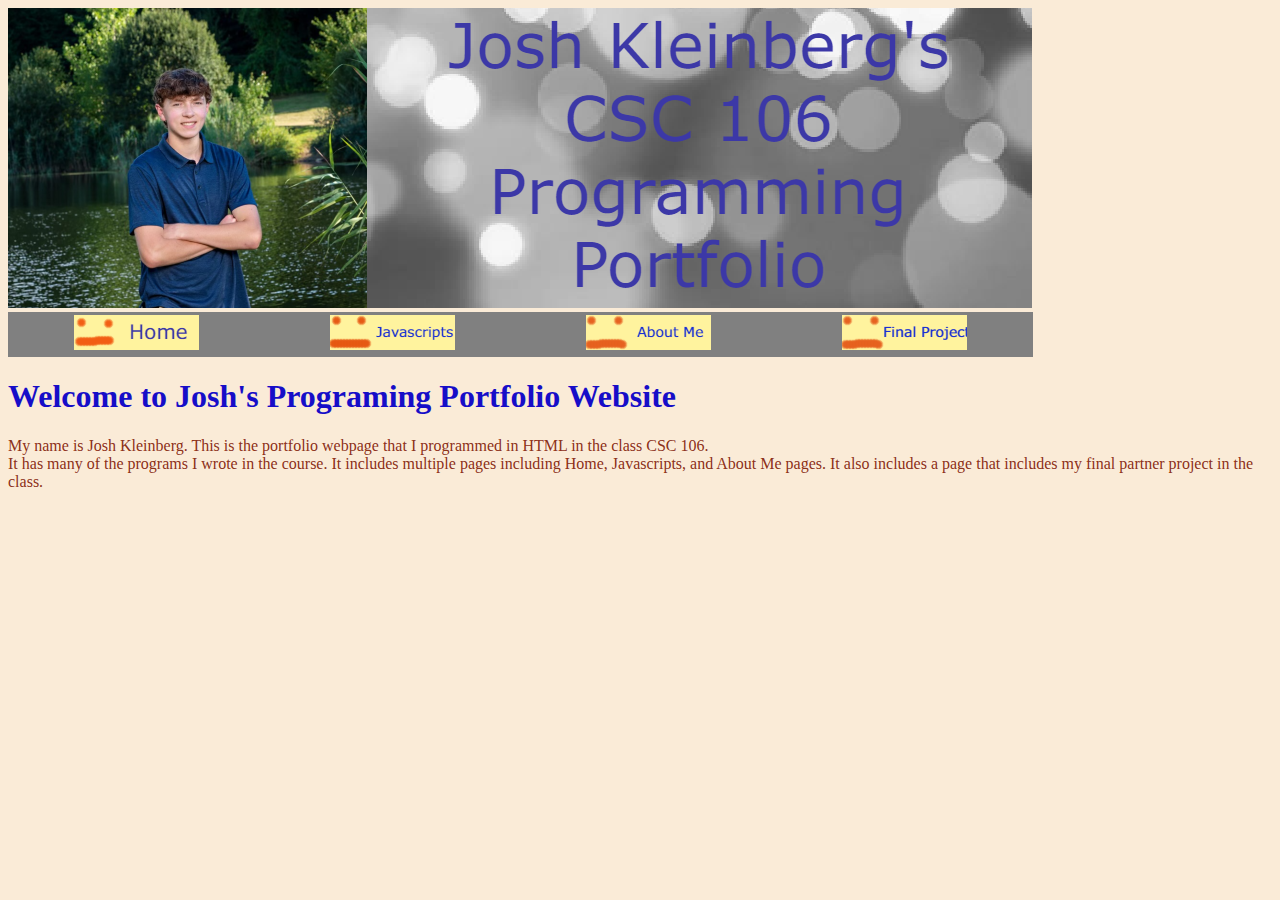
<file: index.html>
<!DOCTYPE html>
<html lang="en">
<head>
    <meta charset="UTF-8">
    <meta name="viewport" content="width=device-width, initial-scale=1.0">
    <title>Josh's Programing Portfolio Home</title>
    <link rel="stylesheet" href="style.css">
</head>
<body>
    <img src="joshkleinberg.jpg">

    <table id="buttons-table"width="1025px">
        <thead>
            <tr>
                <td align="center"><a href="index.html"><img src="home.png"></a></td>
                <td align="center"><a href="javascripts.html"><img src="javascripts.png"></a></td>
                <td align="center"><a href="about.html"><img src="about.png"></a></td>
                <td align="center"><a href="final.html"><img src="finalproject.png"></a></td>
            </tr>
        </thead>
    </table>
    <h1>Welcome to Josh's Programing Portfolio Website</h1>
    <p>My name is Josh Kleinberg. This is the portfolio webpage that I programmed in HTML in the class CSC 106.<br>
    It has many of the programs I wrote in the course. It includes multiple pages including Home, Javascripts, and About Me pages. It also includes a page that includes my final partner project in the class.</p>
</body>
</html>
</file>
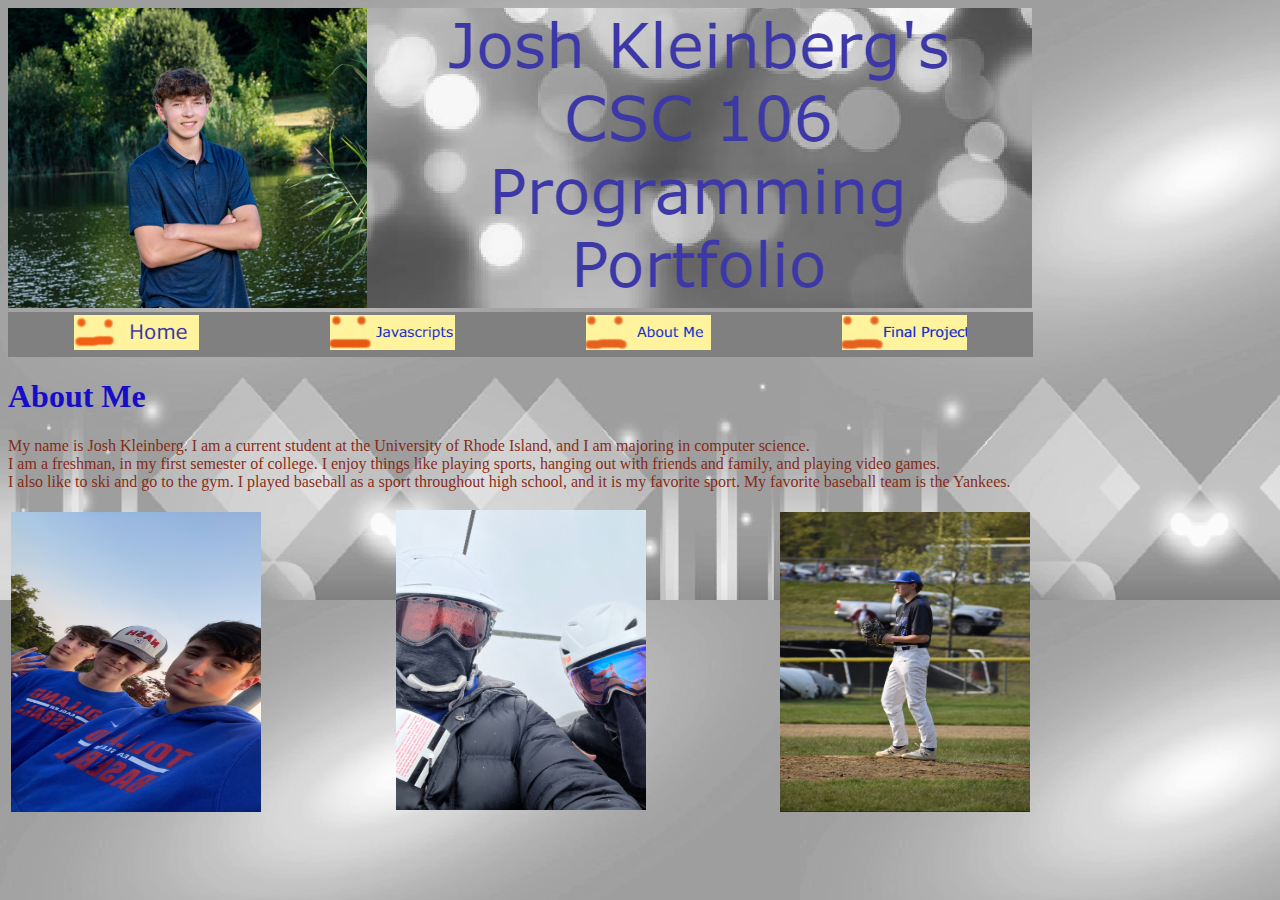
<file: about.html>
<!DOCTYPE html>
<html lang="en">
<head>
    <meta charset="UTF-8">
    <meta name="viewport" content="width=device-width, initial-scale=1.0">
    <title>Josh's About Me Page</title>
    <link rel="stylesheet" href="style.css">
</head>
<body id="custom-background">
    <img src="joshkleinberg.jpg">

    <table id="buttons-table"width="1025px">
        <thead>
            <tr>
                <td align="center"><a href="index.html"><img src="home.png"></a></td>
                <td align="center"><a href="javascripts.html"><img src="javascripts.png"></a></td>
                <td align="center"><a href="about.html"><img src="about.png"></a></td>
                <td align="center"><a href="final.html"><img src="finalproject.png"></a></td>
            </tr>
        </thead>
    </table>
    <h1>About Me</h1>
    <p>My name is Josh Kleinberg. I am a current student at the University of Rhode Island, and I am majoring in computer science.<br> 
    I am a freshman, in my first semester of college.
    I enjoy things like playing sports, hanging out with friends and family, and playing video games.<br>
    I also like to ski and go to the gym. I played baseball as a sport throughout high school, and it is my favorite sport. My favorite baseball team is the Yankees.</p>
    <table width="1025px">
        <thead>
            <tr>
                <td align="center"><img id="friends-image"src="friends.jpg"></td>
                <td align="center"><img id="skiing-image"src="skiing.jpg"></td>
                <td align="center"><img id="baseball-image"src="baseball.jpg"></td>
            </tr>
        </thead>
    </table>
</body>
</html>
</file>
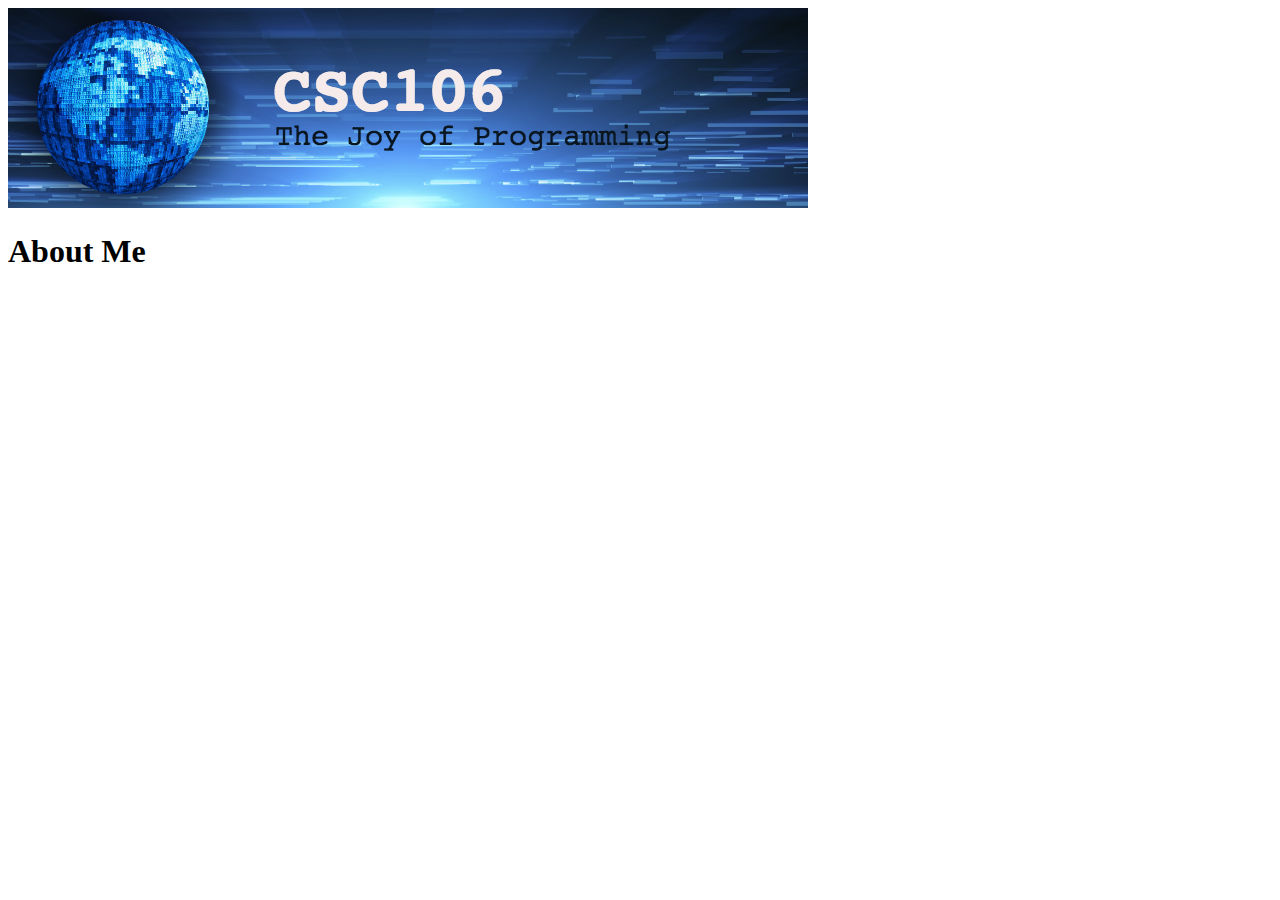
<file: aboutme.html>
<!DOCTYPE html>
<html lang="en">
<head>
    <meta charset="UTF-8">
    <meta name="viewport" content="width=device-width, initial-scale=1.0">
    <title>Document</title>
</head>
<body>
    <img src="banner.jpg">
    <h1>About Me</h1>
</body>
</html>
</file>
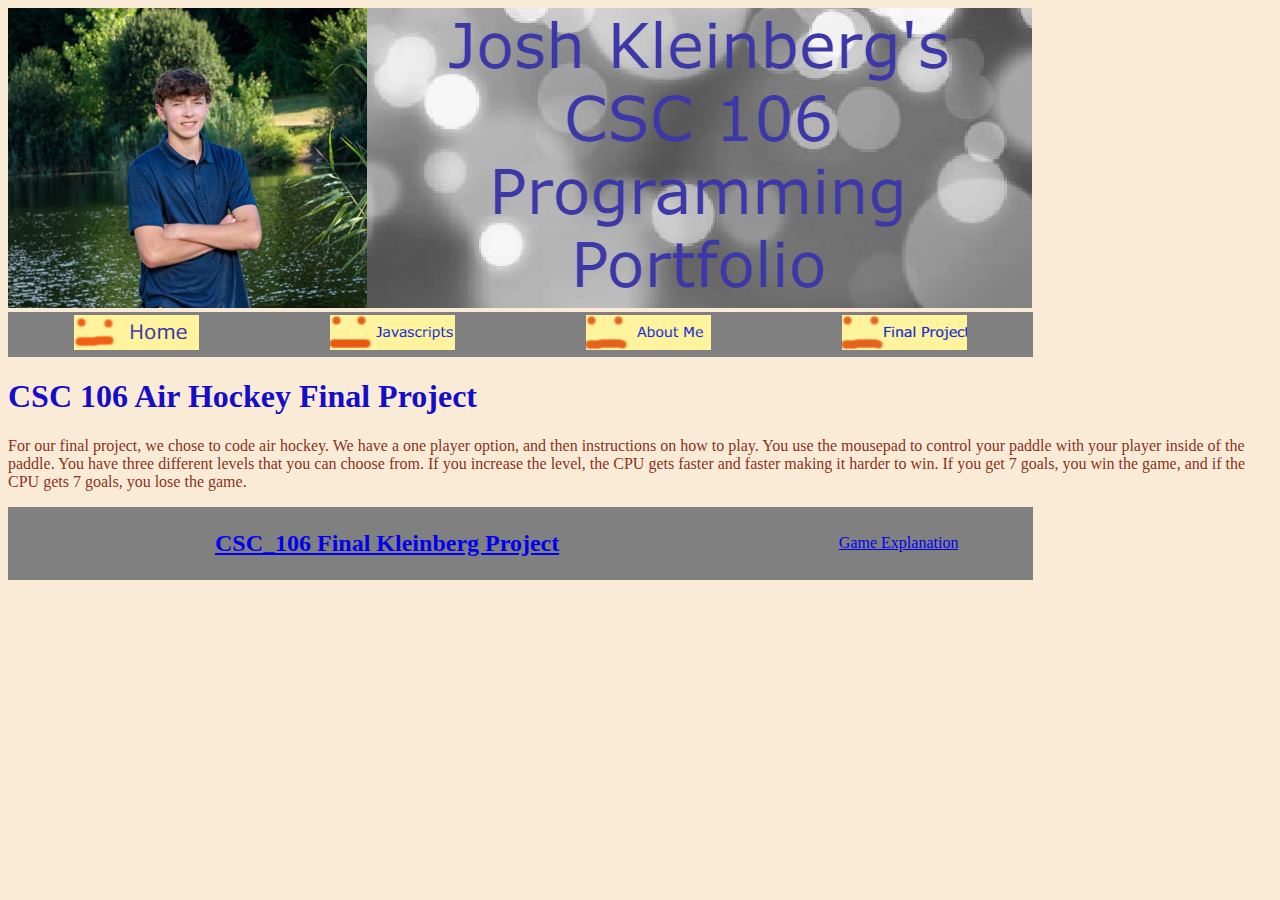
<file: final.html>
<!DOCTYPE html>
<html lang="en">
<head>
    <meta charset="UTF-8">
    <meta name="viewport" content="width=device-width, initial-scale=1.0">
    <title>Josh's Final Project</title>
    <link rel="stylesheet" href="style.css">
</head>
<body>
    <img src="joshkleinberg.jpg">

    <table id="buttons-table"width="1025px">
        <thead>
            <tr>
                <td align="center"><a href="index.html"><img src="home.png"></a></td>
                <td align="center"><a href="javascripts.html"><img src="javascripts.png"></a></td>
                <td align="center"><a href="about.html"><img src="about.png"></a></td>
                <td align="center"><a href="final.html"><img src="finalproject.png"></a></td>
            </tr>
        </thead>
    </table> 
    <h1>CSC 106 Air Hockey Final Project</h1>
    <p>For our final project, we chose to code air hockey. We have a one player option, and then instructions on how to play. You use the mousepad to control your paddle with your player inside of the paddle. 
        You have three different levels that you can choose from. If you increase the level, the CPU gets faster and faster making it harder to win. If you get 7 goals, you win the game, and if the CPU gets 7 goals, you lose the game.
    </p>
    <table id="buttons-table"width="1025px">
        <thead>
            <tr>
                <td align="center"><h2><a href="https://www.khanacademy.org/computer-programming/csc_106-final-kleinberg-project/5622023751647232">CSC_106 Final Kleinberg Project</a></h2><script src="https://www.khanacademy.org/computer-programming/csc_106-final-kleinberg-project/5622023751647232/embed.js?editor=no&buttons=no&author=no&embed=yes"></script></td>
                <td align="center"><a href="https://share.vidyard.com/watch/xTxdMDDXH5wedZq7wsi5S5?">Game Explanation</a></td>
            </tr>
        </thead>
    </table>
</body>
</html>
</file>
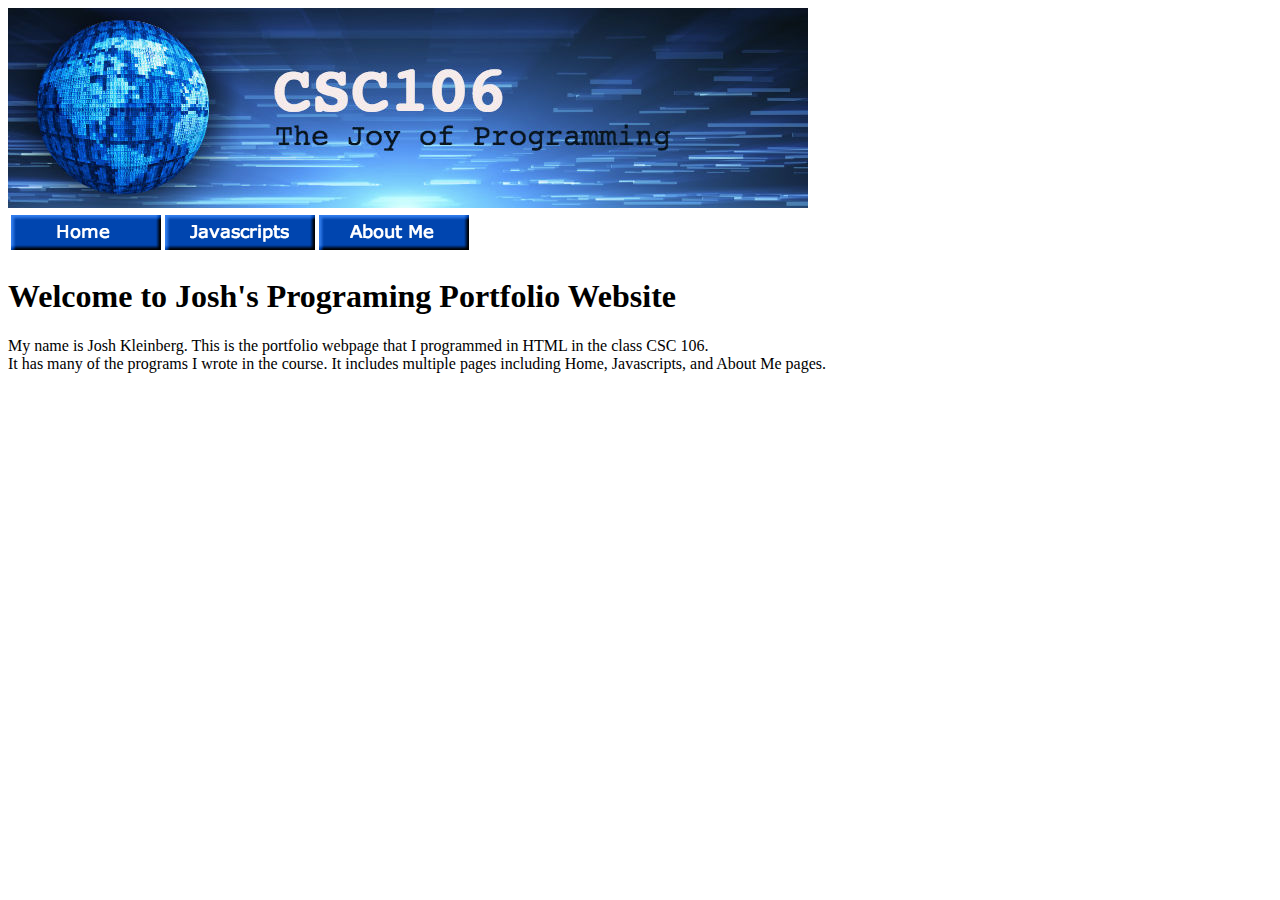
<file: home.html>
<!DOCTYPE html>
<html lang="en">
<head>
    <meta charset="UTF-8">
    <meta name="viewport" content="width=device-width, initial-scale=1.0">
    <title>Josh's Programing Portfolio</title>
</head>
<body>
    <img src="banner.jpg">

    <table>
        <thead>
            <tr>
                <th><img src="Home.png"></th>
                <th><img src="Javascripts.png"></th>
                <th><img src="Aboutme.png"></th>
            </tr>
        </thead>
    </table>
    <h1>Welcome to Josh's Programing Portfolio Website</h1>
    <p>My name is Josh Kleinberg. This is the portfolio webpage that I programmed in HTML in the class CSC 106.<br>
    It has many of the programs I wrote in the course. It includes multiple pages including Home, Javascripts, and About Me pages.</p>
</body>
</html>
</file>
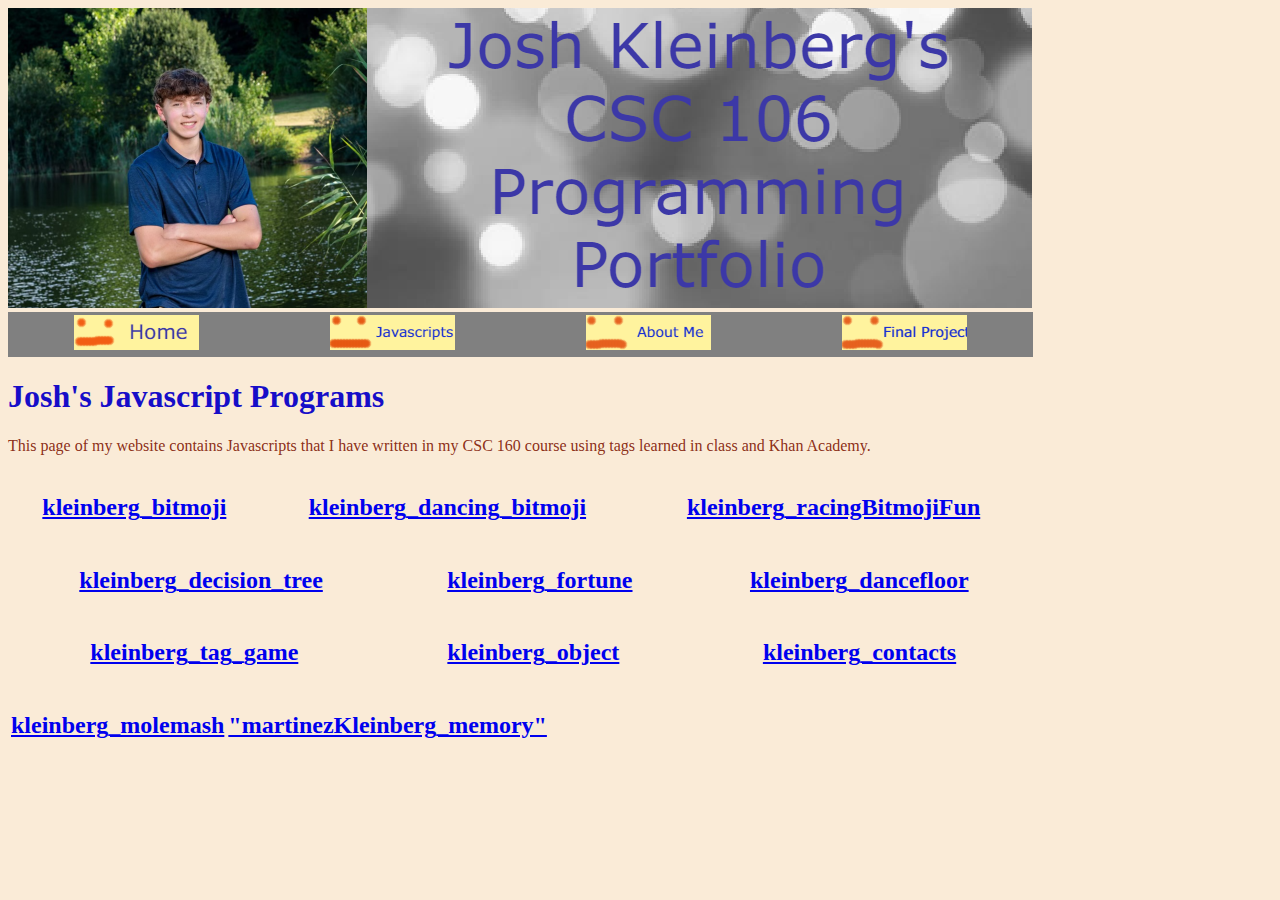
<file: javascripts.html>
<!DOCTYPE html>
<html lang="en">
<head>
    <meta charset="UTF-8">
    <meta name="viewport" content="width=device-width, initial-scale=1.0">
    <title>Josh's Javascripts</title>
    <link rel="stylesheet" href="style.css">
</head>
<body>
    <img src="joshkleinberg.jpg">

    <table id="buttons-table"width="1025px">
        <thead>
            <tr>
                <td align="center"><a href="index.html"><img src="home.png"></a></td>
                <td align="center"><a href="javascripts.html"><img src="javascripts.png"></a></td>
                <td align="center"><a href="about.html"><img src="about.png"></a></td>
                <td align="center"><a href="final.html"><img src="finalproject.png"></a></td>
            </tr>
        </thead>
    </table>
    <h1>Josh's Javascript Programs</h1>
    <p>This page of my website contains Javascripts that I have written in my CSC 160 course using tags learned in class and Khan Academy.</p>

    <table width="1025px">
        <thead>
            <tr>
                <td align="center"><h2><a href="https://www.khanacademy.org/computer-programming/kleinberg_bitmoji/4629679853846528">kleinberg_bitmoji</a></h2><script src="https://www.khanacademy.org/computer-programming/kleinberg_bitmoji/4629679853846528/embed.js?editor=no&buttons=no&author=no&embed=yes"></script></td>
                <td align="center"><h2><a href="https://www.khanacademy.org/computer-programming/kleinberg_dancing_bitmoji/5462246219890688">kleinberg_dancing_bitmoji</a></h2><script src="https://www.khanacademy.org/computer-programming/kleinberg_dancing_bitmoji/5462246219890688/embed.js?editor=no&buttons=no&author=no&embed=yes"></script></td>
                <td align="center"><h2><a href="https://www.khanacademy.org/computer-programming/kleinberg_racingbitmojifun/5541740037324800">kleinberg_racingBitmojiFun</a></h2><script src="https://www.khanacademy.org/computer-programming/kleinberg_racingbitmojifun/5541740037324800/embed.js?editor=no&buttons=no&author=no&embed=yes"></script></td>
            </tr>
        </thead>
    </table>
    <table width="1025px">
        <thead>
            <tr>
                <td align="center"><h2><a href="https://www.khanacademy.org/computer-programming/kleinberg_decision_tree/5235030038986752">kleinberg_decision_tree</a></h2><script src="https://www.khanacademy.org/computer-programming/kleinberg_decision_tree/5235030038986752/embed.js?editor=yes&buttons=yes&author=yes&embed=yes"></script></td>
                <td align="center"><h2><a href="https://www.khanacademy.org/computer-programming/kleinberg_fortune/5754684647981056">kleinberg_fortune</a></h2><script src="https://www.khanacademy.org/computer-programming/kleinberg_fortune/5754684647981056/embed.js?editor=no&buttons=no&author=no&embed=yes"></script></td>
                <td align="center"><h2><a href="https://www.khanacademy.org/computer-programming/kleinberg_dancefloor/4524953766248448">kleinberg_dancefloor</a></h2><script src="https://www.khanacademy.org/computer-programming/kleinberg_dancefloor/4524953766248448/embed.js?editor=no&buttons=no&author=no&embed=yes"></script></td>
            </tr>
        </thead>
    </table>
    <table width="1025px">
        <thead>
            <tr>
                <td align="center"><h2><a href="https://www.khanacademy.org/computer-programming/kleinberg_tag_game/6662481015259136">kleinberg_tag_game</a></h2><script src="https://www.khanacademy.org/computer-programming/kleinberg_tag_game/6662481015259136/embed.js?editor=no&buttons=no&author=no&embed=yes"></script></td>
                <td align="center"><h2><a href="https://www.khanacademy.org/computer-programming/kleinberg_object/4834268664348672">kleinberg_object</a></h2><script src="https://www.khanacademy.org/computer-programming/kleinberg_object/4834268664348672/embed.js?editor=no&buttons=no&author=no&embed=yes"></script></td>
                <td align="center"><h2><a href="https://www.khanacademy.org/computer-programming/kleinberg_contacts/5139556839768064">kleinberg_contacts</a></h2><script src="https://www.khanacademy.org/computer-programming/kleinberg_contacts/5139556839768064/embed.js?editor=no&buttons=no&author=no&embed=yes"></script></td>
            </tr>
        </thead>
    </table>
    <table>
        <thead>
            <tr>
                <td align="center"><h2><a href="https://www.khanacademy.org/computer-programming/kleinberg_molemash/4765467658731520">kleinberg_molemash</a></h2><script src="https://www.khanacademy.org/computer-programming/kleinberg_molemash/4765467658731520/embed.js?editor=no&buttons=no&author=no&embed=yes"></script></td>
                <td align="center"><h2><a href="https://www.khanacademy.org/computer-programming/martinezkleinberg_memory/6551688345468928">"martinezKleinberg_memory"</a></h2><script src="https://www.khanacademy.org/computer-programming/martinezkleinberg_memory/6551688345468928/embed.js?editor=no&buttons=no&author=no&embed=yes"></script></td>
            </tr>
        </thead>
    </table>
</body>
</html>
</file>
<file: style.css>
h1 {
    color:rgb(22, 13, 200);
}

p {
    color:rgba(131, 32, 8, 0.932);
}

body {
    background-color:antiquewhite;
}

#buttons-table {
    background-color:grey;
}

#custom-background {
    background-image:url(myBackground.jpg);
}

#friends-image {
    width:250px;
    height:300px;
    float:left;
}

#skiing-image {
    width:250px;
    height:300px;
}

#baseball-image {
    width:250px;
    height:300px;
    float:right;
}
</file>
